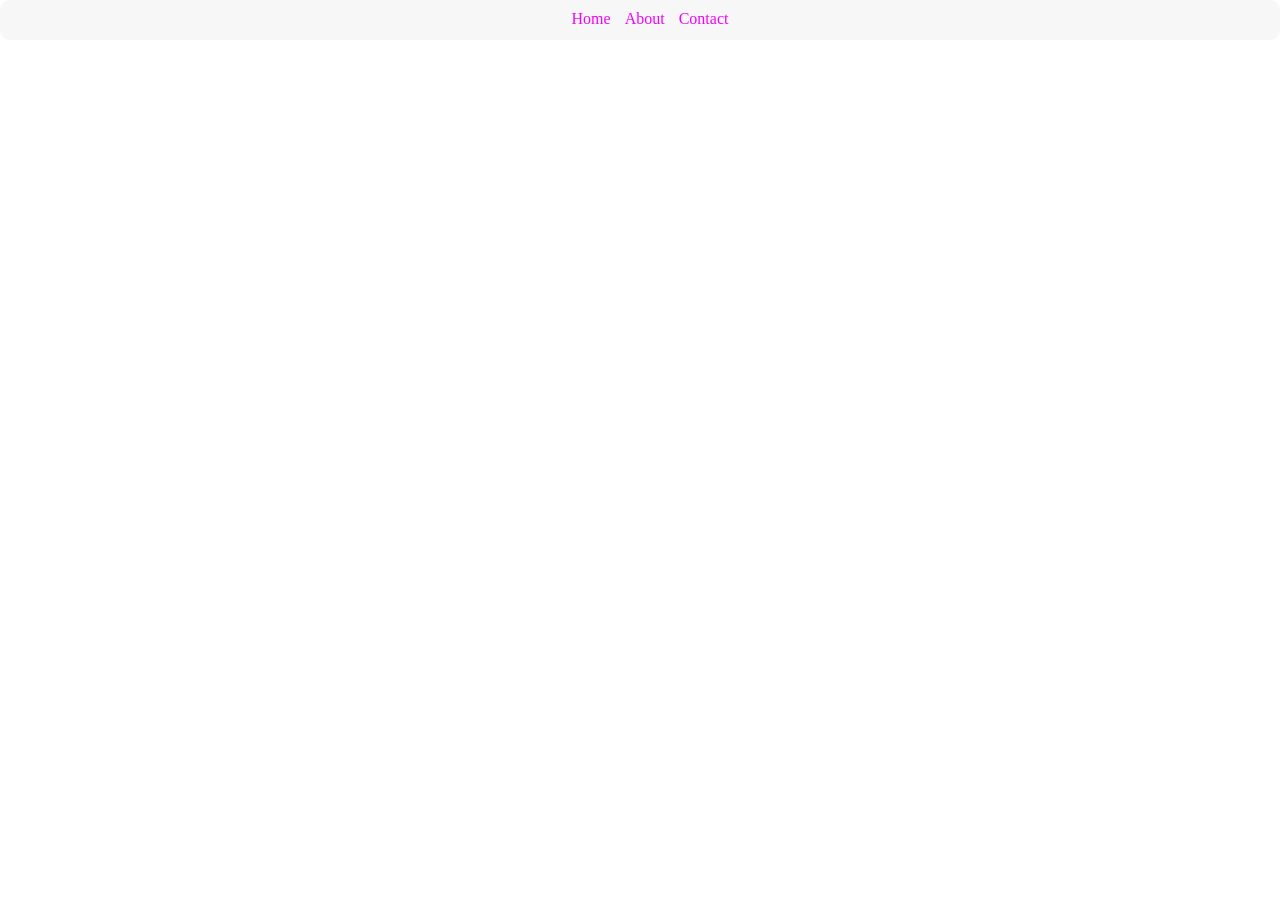
<file: about1.html>
<!DOCTYPE html>
<html lang="en">
<head>
    <meta charset="UTF-8">
    <meta name="viewport" content="width=device-width, initial-scale=1.0">
    <title>Document</title>
    <link rel="stylesheet" href="about1.css">
</head>
<body>
    
    <div class="nav">
    <a href="index.html" class="btn">Home</a>
    <a href="" class="btn">About</a>
    <a href="" class="btn">Contact</a>
    </div>



    <div class="head">
    <h1>THIS IS ABOUT PAGE</h1>
    </div>

    
</body>
</html>
</file>
<file: about1.css>
.nav{
    text-align: center;
    background-color: rgb(247, 247, 247,0.9);
    height:30px;
    border-radius: 10px;
    padding: 10px 0px 0px 10px;
    


}

.nav a{
    margin-left: 10px;
}

.image img{
    height: 100%;
    width: 120%;
}

.head{
    text-align: center;
    margin-top: 200px;
    color: rgb(255, 255, 255);
    
}

.btn{
    color: rgb(243, 3, 251);
    text-decoration: none;
    text-align: center;
    
}

*{
    margin: 0;
    padding: 0;
}

body{
    background-image: url("https://t4.ftcdn.net/jpg/05/95/73/69/360_F_595736900_mS56oAm9N7IaFDwBPKsRIMIlwPDETSYa.jpg");
    background-repeat: no-repeat;
    background-size: cover;
    height: 99vh;
    
}
</file>
